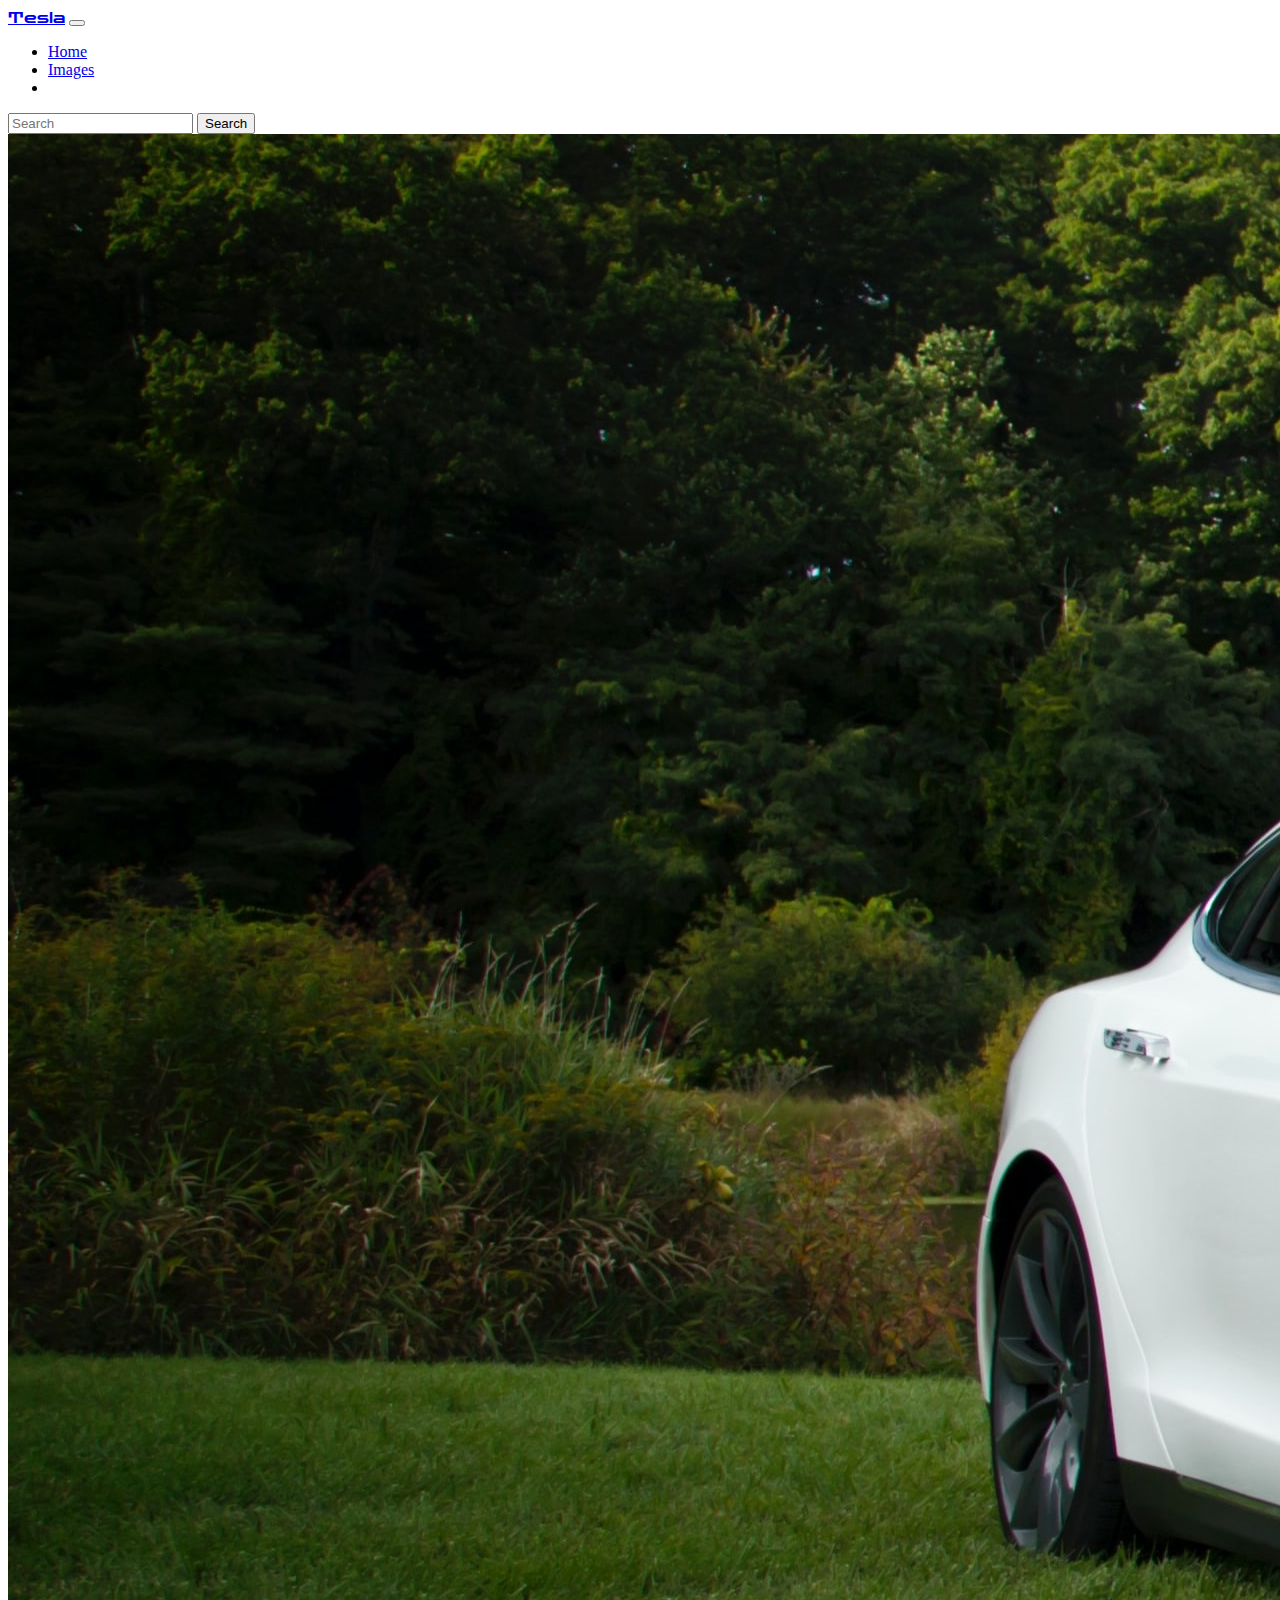
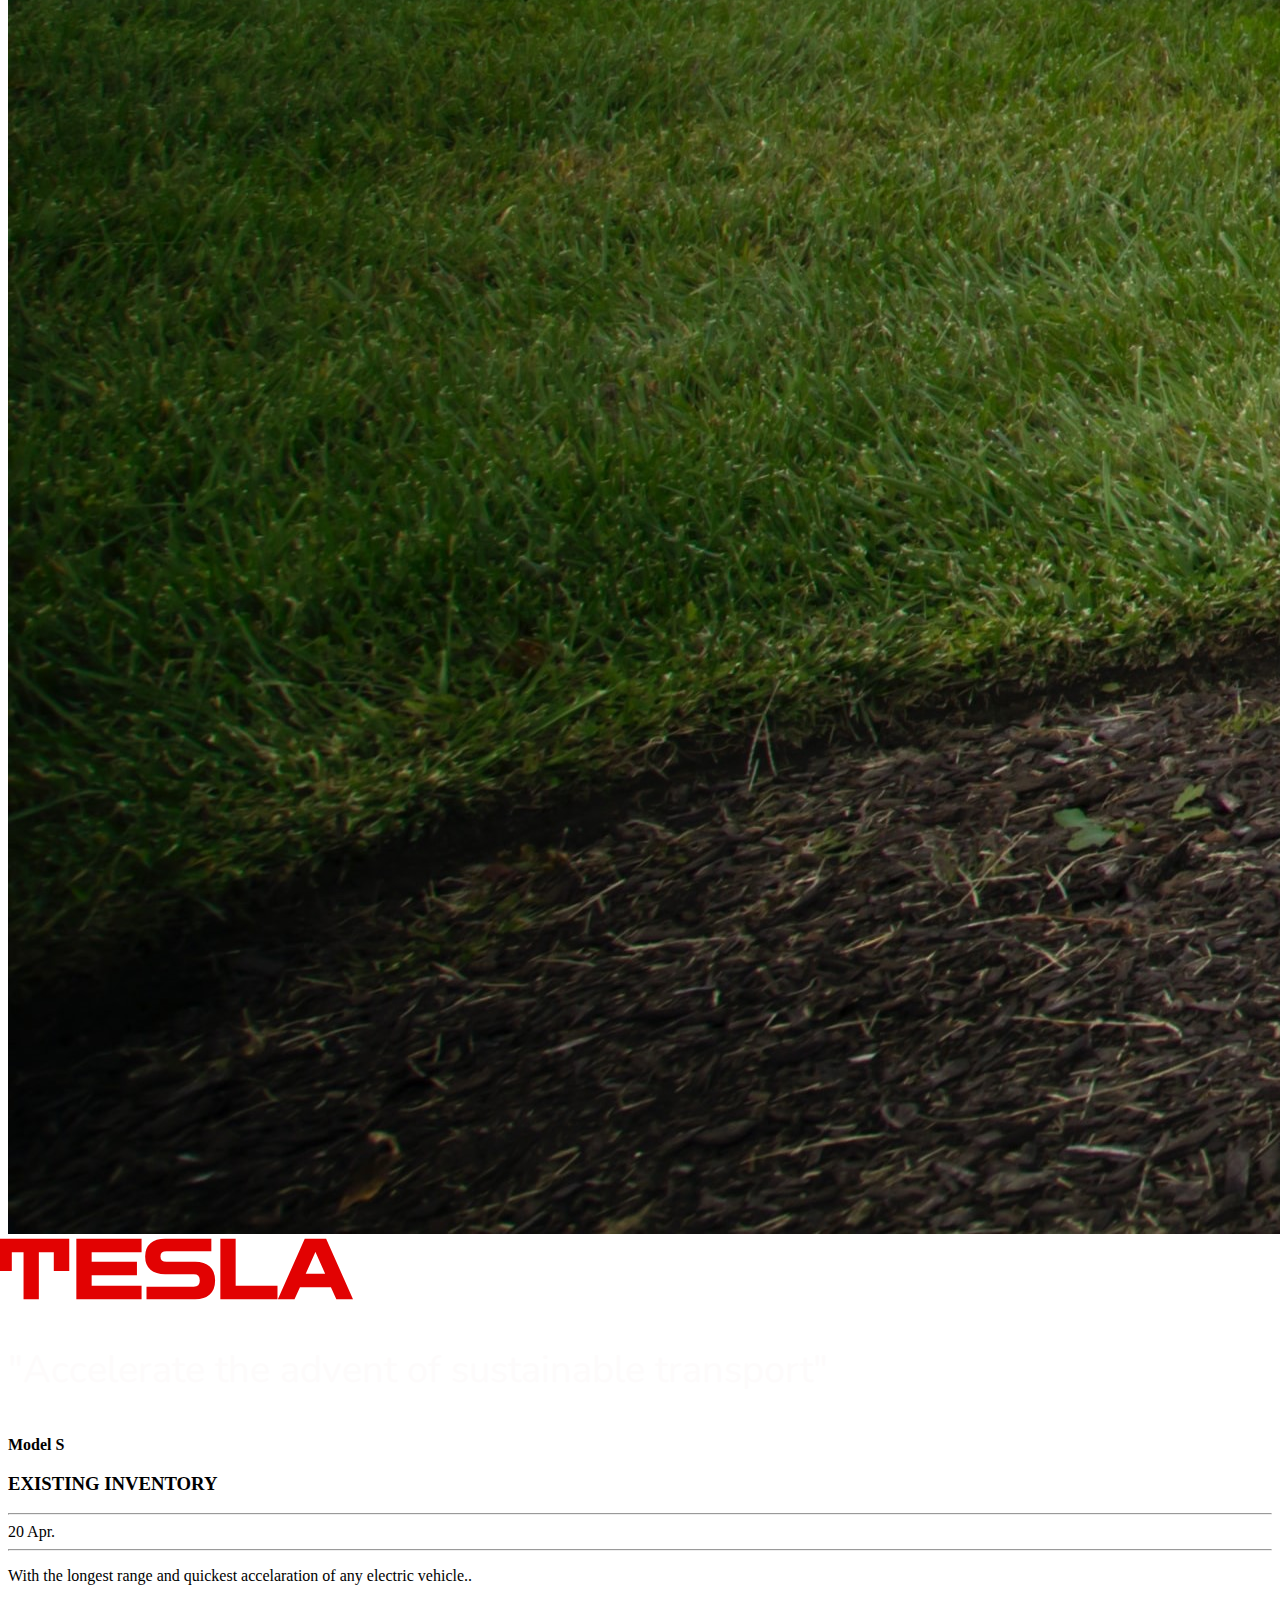
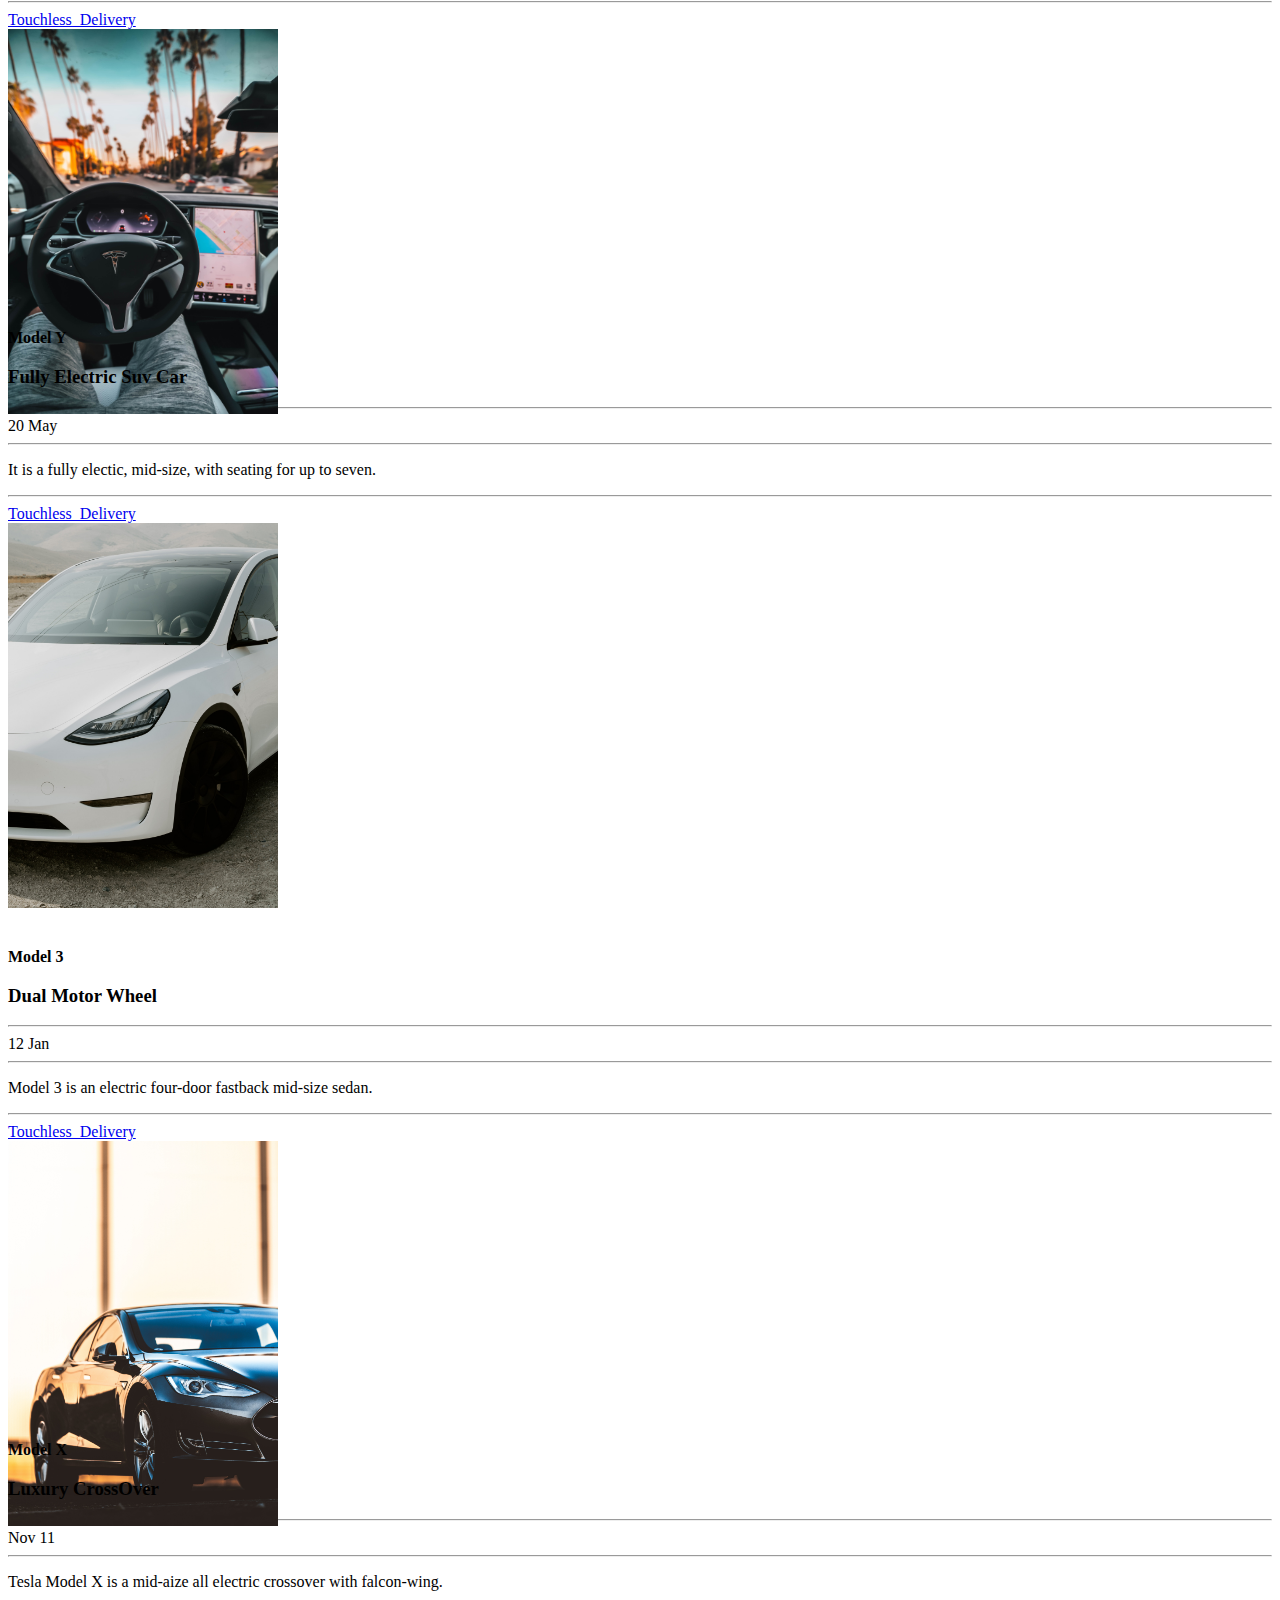
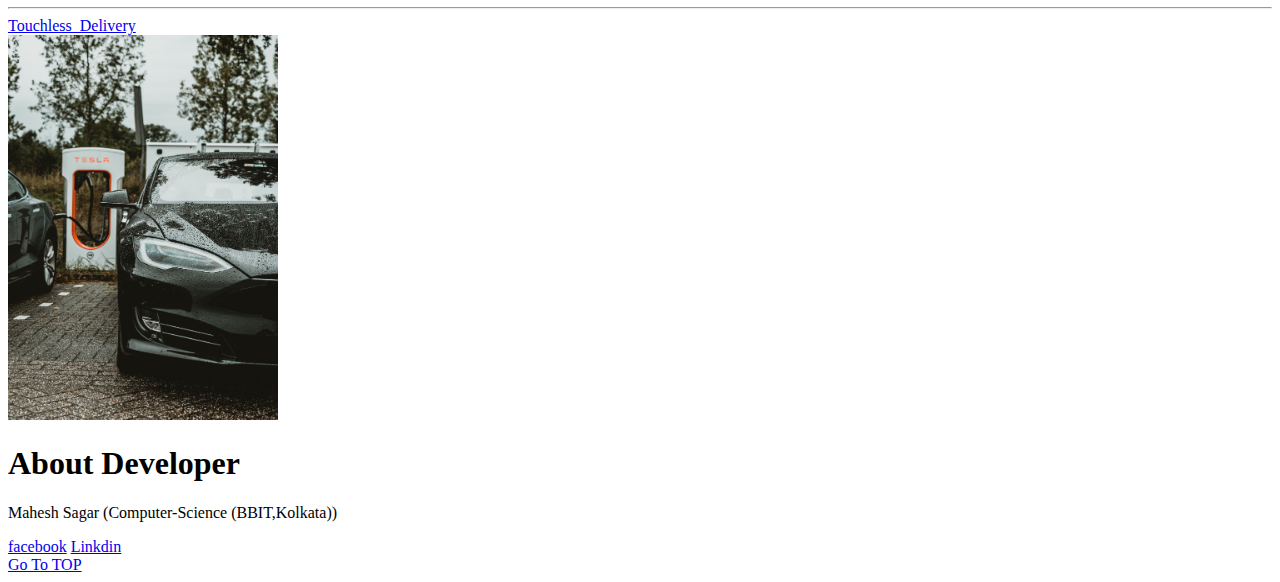
<file: index.html>
<!doctype html>
<html lang="en">

<head>
    <!-- Required meta tags -->
    <meta charset="utf-8">
    <meta name="viewport" content="width=device-width, initial-scale=1">

    <!-- Bootstrap CSS -->
    <link href="https://cdn.jsdelivr.net/npm/bootstrap@5.0.0-beta3/dist/css/bootstrap.min.css" rel="stylesheet"
        integrity="sha384-eOJMYsd53ii+scO/bJGFsiCZc+5NDVN2yr8+0RDqr0Ql0h+rP48ckxlpbzKgwra6" crossorigin="anonymous">

    <title>Tesla | motors</title>
    <link rel="preconnect" href="https://fonts.gstatic.com">
    <link href="https://fonts.googleapis.com/css2?family=Zen+Dots&display=swap" rel="stylesheet">
    <link rel="stylesheet" href="tesla.css">
    <link rel="preconnect" href="https://fonts.gstatic.com">
    <link href="https://fonts.googleapis.com/css2?family=Nunito:wght@300&display=swap" rel="stylesheet">
    <link rel="shortcut icon" href="Tesla_logo.png" type="image/x-icon">
</head>

<body>








    <!-- NAVBAR. -->













    <nav class=" fixed-top navbar navbar-expand-lg navbar-light bg-info">
        <div class="container-fluid">
            <a class="navbar-brand " href="https://www.tesla.com/"> Tesla</a>
            <button class="navbar-toggler" type="button" data-bs-toggle="collapse"
                data-bs-target="#navbarSupportedContent" aria-controls="navbarSupportedContent" aria-expanded="false"
                aria-label="Toggle navigation">
                <span class="navbar-toggler-icon"></span>
            </button>
            <div class="collapse navbar-collapse" id="navbarSupportedContent">
                <ul class="navbar-nav me-auto mb-2 mb-lg-0">
                    <li class="nav-item">
                        <a class="nav-link active " aria-current="page" href="index.html">Home</a>
                    </li>
                    <li class="nav-item active">
                        <a class="nav-link active" href="about.html">Images</a>

                    <li class="nav-item">
                        <a class="nav-link disabled" href="#" tabindex="-1" aria-disabled="true"></a>
                    </li>
                </ul>
                <form class="d-flex">
                    <input class="form-control me-2" type="search" placeholder="Search" aria-label="Search">
                    <button class="btn btn-outline-light" type="submit">Search</button>
                </form>
            </div>
        </div>
    </nav>



    <!-- crausel -->





    <div id="carouselExampleDark" class="carousel carousel-dark slide crausel " data-bs-ride="carousel">
        <!-- <div class="carousel-indicators">
            <button type="button" data-bs-target="#carouselExampleDark" data-bs-slide-to="0" class="active"
                aria-current="true" aria-label="Slide 1"></button>
            <button type="button" data-bs-target="#carouselExampleDark" data-bs-slide-to="1"
                aria-label="Slide 2"></button>
            <button type="button" data-bs-target="#carouselExampleDark" data-bs-slide-to="2"
                aria-label="Slide 3"></button>
        </div> -->
        <div class="carousel-inner">
            <div class="carousel-item active" data-bs-interval="10000">
                <img id="img" src="a (6).jpg" class=" d-block w-100  img-fluid" alt="...">
                <div class="carousel-caption d-none d-md-block">
                    <h5 id="tesla" class="">TESLA</h5>
                    <p id="tesla1">"Accelerate the advent of sustainable transport"</p>
                </div>
            </div>

        </div>

    </div>














    <!-- mid -->











    <div class="container ">
        <div class="row mb-2">
            <div class="col-md-6">
                <div
                    class="row g-0 border rounded overflow-hidden flex-md-row mb-4 shadow-sm h-md-250 position-relative">
                    <div class="col p-4 d-flex flex-column position-static">
                        <strong class="d-inline-block mb-2 text-danger">Model S</strong>
                        <h3 class="mb-0">EXISTING INVENTORY</h3>
                        <hr>
                        <div class="mb-1 text-muted">20 Apr.</div>
                        <hr>
                        <p class="card-text mb-auto">With the longest range and quickest accelaration of any
                            electric
                            vehicle..</p>
                        <hr>
                        <a href="https://www.tesla.com/models" class="btn btn-primary">Touchless_Delivery</a>
                    </div>
                    <div id="a" class="col-auto d-none d-lg-block img-fluid">
                        <img class="bd-placeholder-img img-fluid" width="270" height="385" src="a (4).jpg" alt="">
                    </div>
                </div>
            </div>
            <div class="col-md-6">
                <div
                    class="row g-0 border rounded overflow-hidden flex-md-row mb-4 shadow-sm h-md-250 position-relative">
                    <div class="col p-4 d-flex flex-column position-static">
                        <strong class="d-inline-block mb-2 text-danger">Model Y</strong>
                        <h3 class="mb-0">Fully Electric Suv Car</h3>
                        <hr>
                        <div class="mb-1 text-muted">20 May</div>
                        <hr>
                        <p class="mb-auto">It is a fully electic, mid-size, with seating for up to seven.</p>
                        <hr>
                        <a href="https://www.tesla.com/modely" class="btn btn-primary">Touchless_Delivery</a>
                    </div>
                    <div class="col-auto d-none d-lg-block">
                        <img class="bd-placeholder-img" width="270" height="385" src="y.jpg" alt="">

                    </div>
                </div>
            </div>
        </div>

        <br>
        <br>

        <div class="row mb-2">
            <div class="col-md-6">
                <div
                    class="row g-0 border rounded overflow-hidden flex-md-row mb-4 shadow-sm h-md-250 position-relative">
                    <div class="col p-4 d-flex flex-column position-static">
                        <strong class="d-inline-block mb-2 text-danger">Model 3</strong>
                        <h3 class="mb-0">Dual Motor Wheel </h3>
                        <hr>
                        <div class="mb-1 text-muted">12 Jan</div>
                        <hr>
                        <p class="card-text mb-auto">Model 3 is an electric four-door fastback mid-size sedan.</p>
                        <hr>
                        <a href="https://www.tesla.com/model3" class="btn btn-primary">Touchless_Delivery</a>
                    </div>
                    <div id="a" class="col-auto d-none d-lg-block img-fluid">
                        <img class="bd-placeholder-img" width="270" height="385" src="a (3).jpg" alt="">
                    </div>
                </div>
            </div>
            <div class="col-md-6">
                <div
                    class="row g-0 border rounded overflow-hidden flex-md-row mb-4 shadow-sm h-md-250 position-relative">
                    <div class="col p-4 d-flex flex-column position-static">
                        <strong class="d-inline-block mb-2 text-danger">Model X</strong>
                        <h3 class="mb-0">Luxury CrossOver</h3>
                        <hr>
                        <div class="mb-1 text-muted">Nov 11</div>
                        <hr>
                        <p class="mb-auto">Tesla Model X is a mid-aize all electric crossover with falcon-wing.</p>
                        <hr>

                        <a href="https://www.tesla.com/modelx" class="btn btn-primary">Touchless_Delivery</a>
                    </div>
                    <div class="col-auto d-none d-lg-block">
                        <img class="bd-placeholder-img" width="270" height="385" src="elec.jpg" alt="">

                    </div>
                </div>
            </div>
        </div>
    </div>

















    <!-- footer. -->














    <div class="bg-dark text-secondary px-4 py-5 text-center">
        <div class="py-5">
            <h1 class="display-5 fw-bold text-white"> About Developer</h1>
            <div class="col-lg-6 mx-auto">
                <p class="fs-5 mb-4"> Mahesh Sagar (Computer-Science (BBIT,Kolkata))</p>
                <div class="d-grid gap-2 d-sm-flex justify-content-sm-center">
                    <a href="https://www.facebook.com/maheshsagar01 " class="btn btn-info">facebook</a>
                    <a href="https://www.linkedin.com/in/maheshsagar01/" class="btn btn-info">Linkdin</a>

                </div>
                <a href="#" class="btn btn-primary my-2 justify-content-sm-center">Go To TOP</a>
            </div>
        </div>
    </div>










    <!-- Optional JavaScript; choose one of the two! -->

    <!-- Option 1: Bootstrap Bundle with Popper -->
    <script src=" https://cdn.jsdelivr.net/npm/bootstrap@5.0.0-beta3/dist/js/bootstrap.bundle.min.js"
        integrity="sha384-JEW9xMcG8R+pH31jmWH6WWP0WintQrMb4s7ZOdauHnUtxwoG2vI5DkLtS3qm9Ekf"
        crossorigin="anonymous"></script>

    <!-- Option 2: Separate Popper and Bootstrap JS -->
    <!--
    <script src="https://cdn.jsdelivr.net/npm/@popperjs/core@2.9.1/dist/umd/popper.min.js" integrity="sha384-SR1sx49pcuLnqZUnnPwx6FCym0wLsk5JZuNx2bPPENzswTNFaQU1RDvt3wT4gWFG" crossorigin="anonymous"></script>
    <script src="https://cdn.jsdelivr.net/npm/bootstrap@5.0.0-beta3/dist/js/bootstrap.min.js" integrity="sha384-j0CNLUeiqtyaRmlzUHCPZ+Gy5fQu0dQ6eZ/xAww941Ai1SxSY+0EQqNXNE6DZiVc" crossorigin="anonymous"></script>
    -->
</body>

</html>
</file>
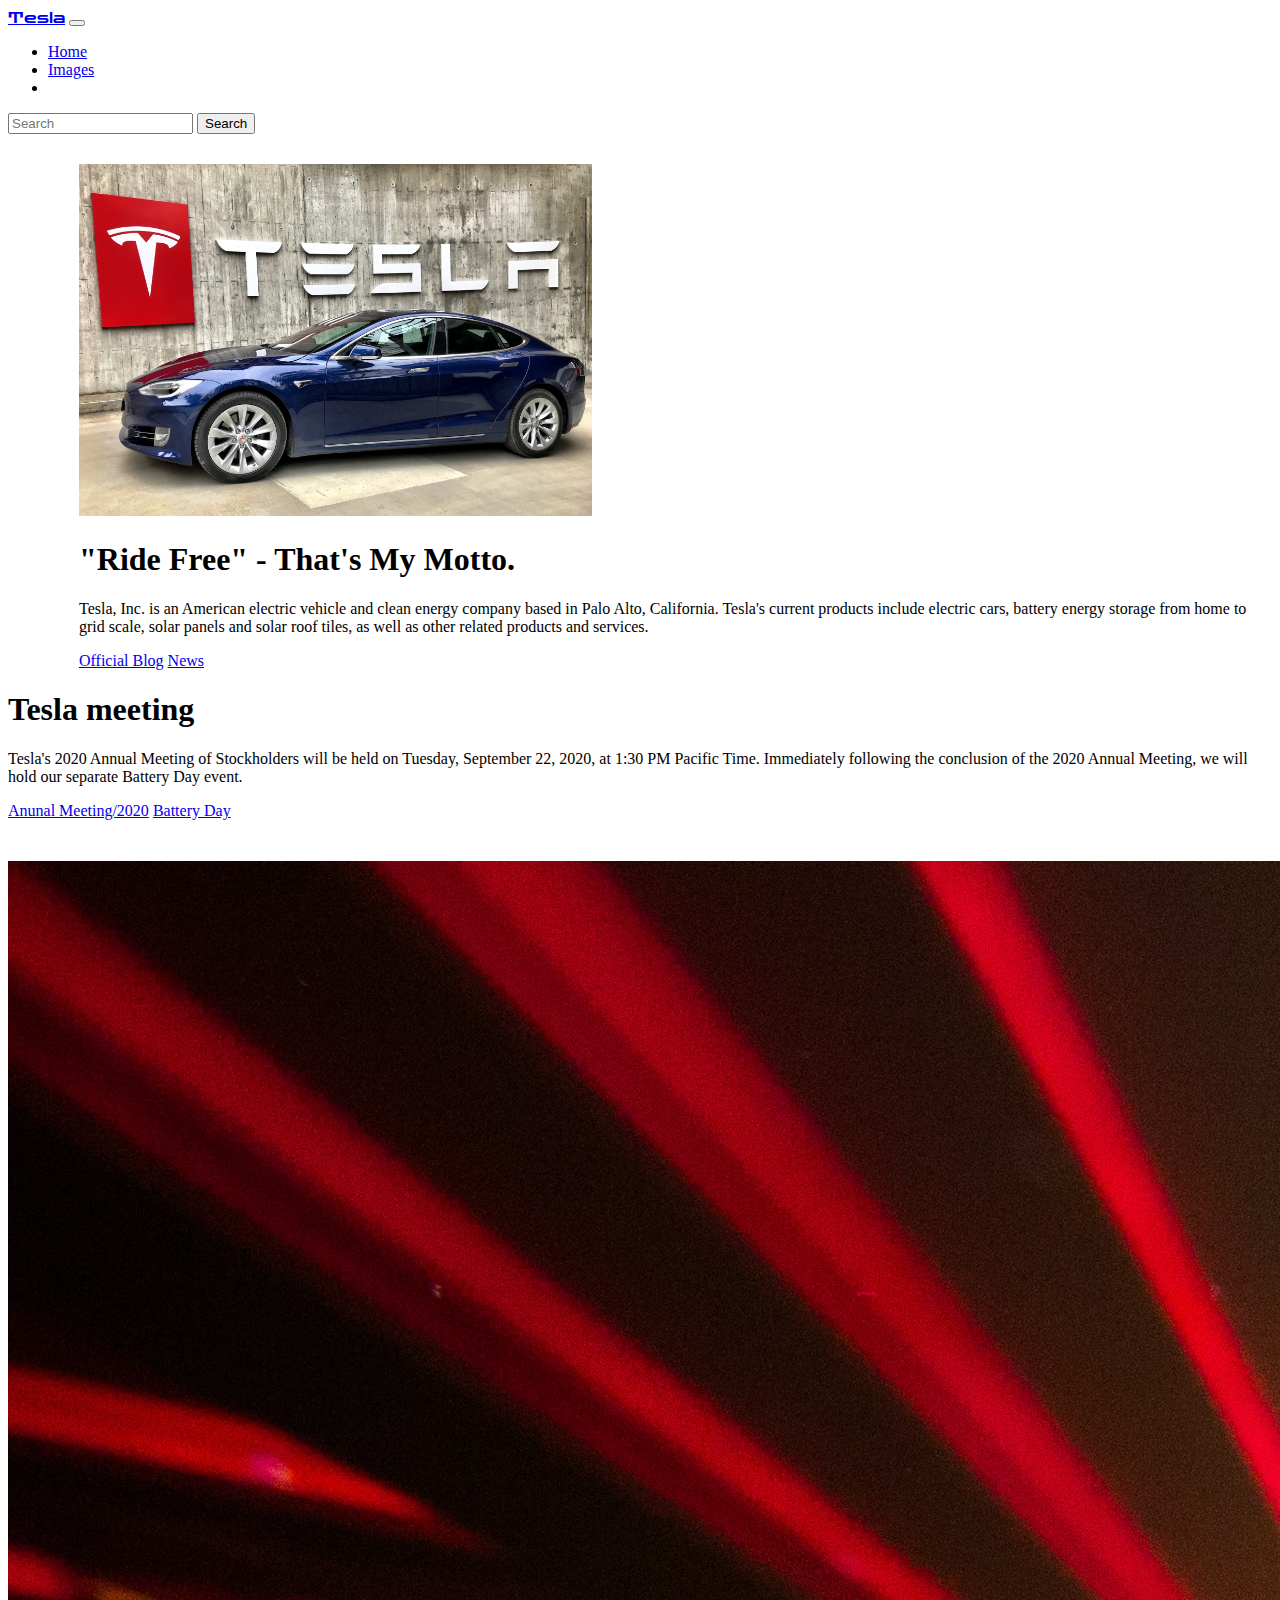
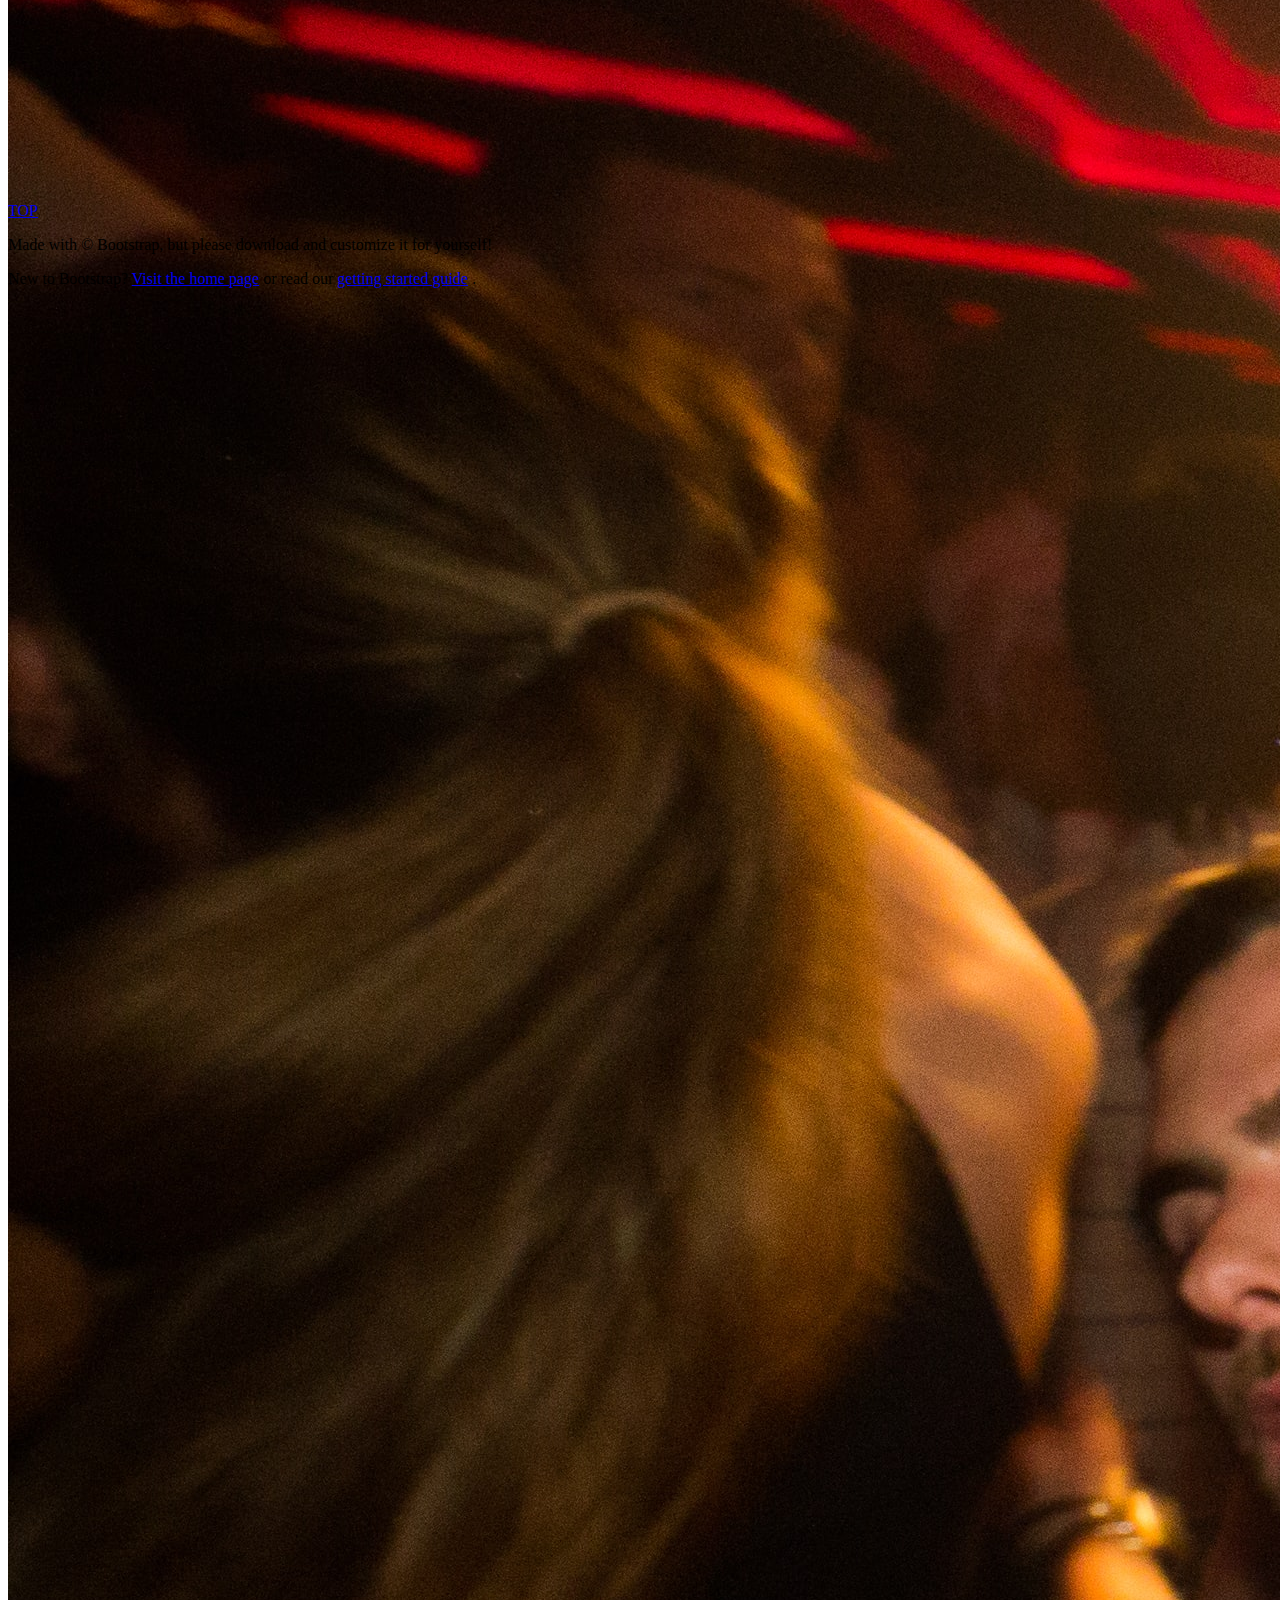
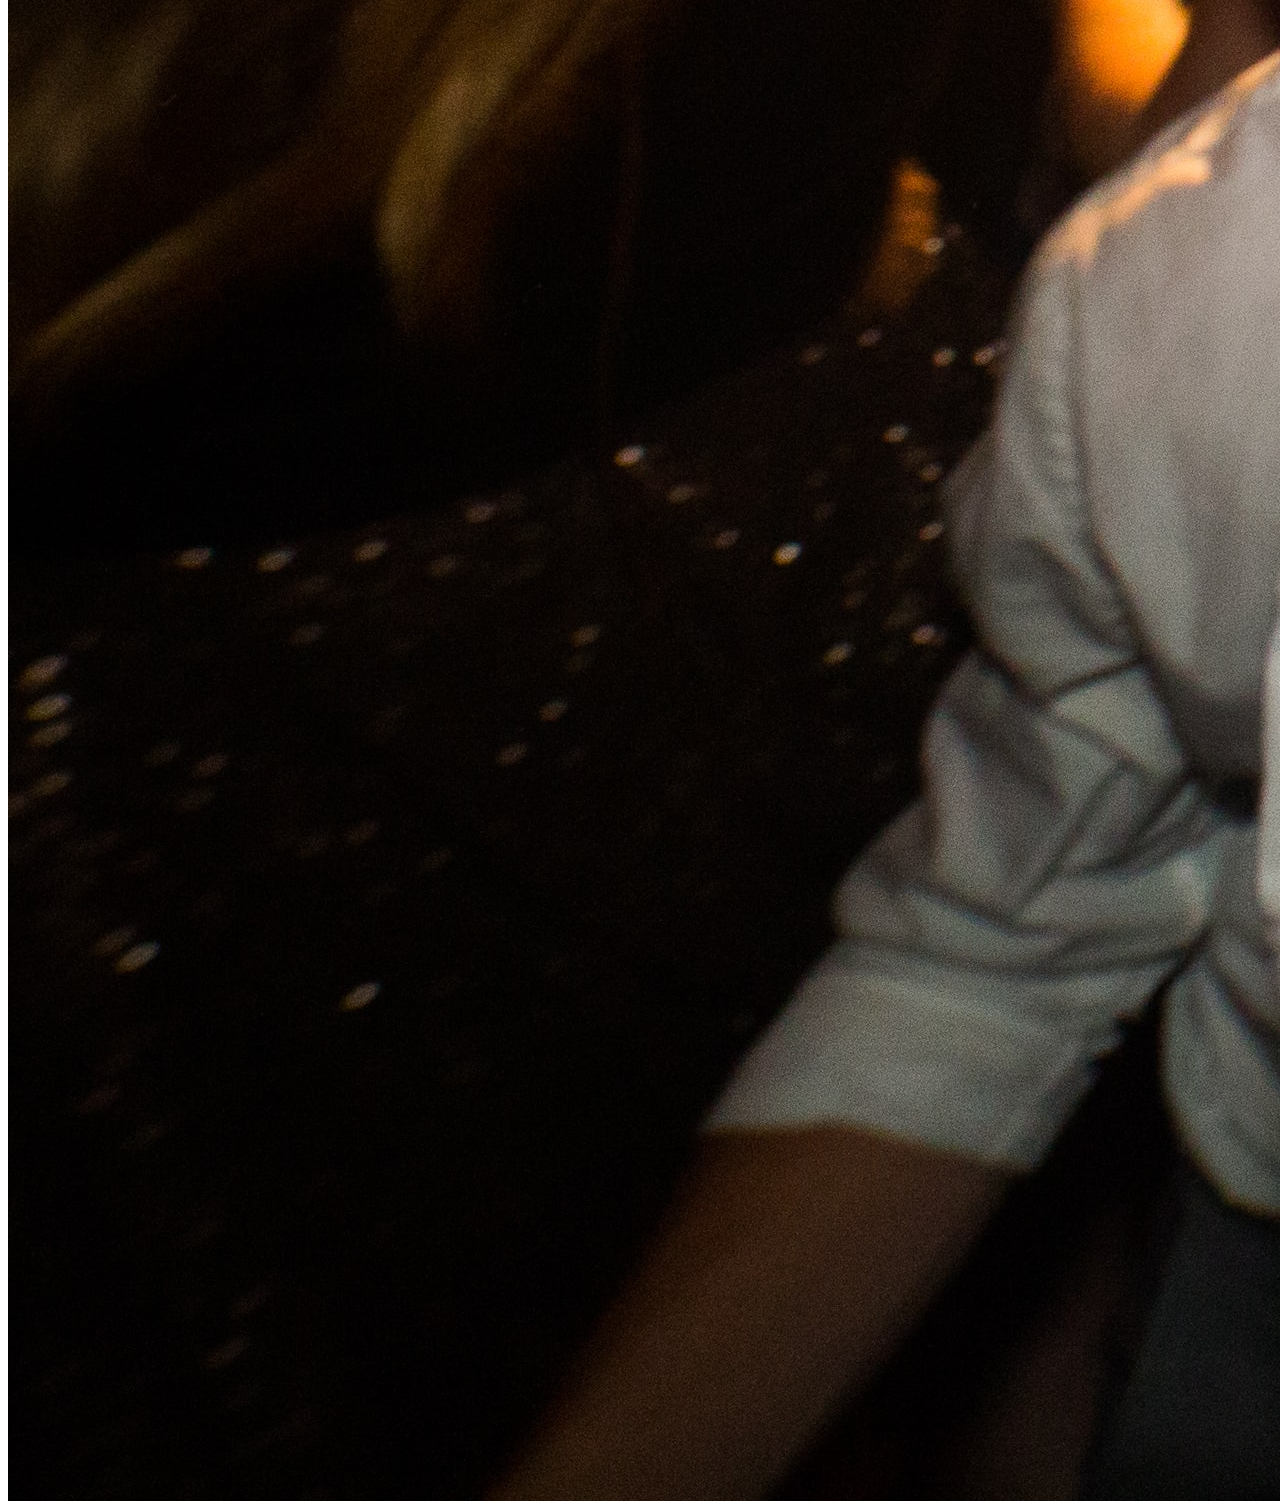
<file: about.html>
<!doctype html>
<html lang="en">

<head>
    <!-- Required meta tags -->
    <meta charset="utf-8">
    <meta name="viewport" content="width=device-width, initial-scale=1">

    <!-- Bootstrap CSS -->
    <link href="https://cdn.jsdelivr.net/npm/bootstrap@5.0.0-beta3/dist/css/bootstrap.min.css" rel="stylesheet"
        integrity="sha384-eOJMYsd53ii+scO/bJGFsiCZc+5NDVN2yr8+0RDqr0Ql0h+rP48ckxlpbzKgwra6" crossorigin="anonymous">

    <title>Hello, world!</title>
    <link rel="preconnect" href="https://fonts.gstatic.com">
    <link href="https://fonts.googleapis.com/css2?family=Zen+Dots&display=swap" rel="stylesheet">
    <link rel="stylesheet" href="tesla.css">
</head>

<body>



    <!-- NAVBAR. -->



    <nav class=" fixed-top navbar navbar-expand-lg navbar-light bg-info">
        <div class="container-fluid">
            <a class="navbar-brand " href="https://www.tesla.com/"> Tesla</a>
            <button class="navbar-toggler" type="button" data-bs-toggle="collapse"
                data-bs-target="#navbarSupportedContent" aria-controls="navbarSupportedContent" aria-expanded="false"
                aria-label="Toggle navigation">
                <span class="navbar-toggler-icon"></span>
            </button>
            <div class="collapse navbar-collapse" id="navbarSupportedContent">
                <ul class="navbar-nav me-auto mb-2 mb-lg-0">
                    <li class="nav-item">
                        <a class="nav-link active " aria-current="page" href="index.html">Home</a>
                    </li>
                    <li class="nav-item active">
                        <a class="nav-link active" href="about.html">Images</a>

                    <li class="nav-item">
                        <a class="nav-link disabled" href="#" tabindex="-1" aria-disabled="true"></a>
                    </li>
                </ul>
                <form class="d-flex">
                    <input class="form-control me-2" type="search" placeholder="Search" aria-label="Search">
                    <button class="btn btn-outline-light" type="submit">Search</button>
                </form>
            </div>
        </div>
    </nav>









    <div id="ab" class="row flex-lg-row-reverse align-items-center g-5 py-5 mx-12 ">
        <div class="col-10 col-sm-8 col-lg-6">
            <img id="ac" src="n (1).jpg" class="d-block mx-lg-auto img-fluid" alt="Bootstrap Themes" width="200"
                height="100" loading="lazy">
        </div>
        <div class="col-lg-6">
            <h1 class="display-5 fw-bold lh-1 mb-3 bg-danger">"Ride Free" - That's My Motto.</h1>
            <p class="lead">Tesla, Inc. is an American electric vehicle and clean energy company based in Palo Alto,
                California. Tesla's current products include electric cars, battery energy storage from home to grid
                scale, solar panels and solar roof tiles, as well as other related products and services.</p>
            <div class="d-grid gap-2 d-md-flex justify-content-md-start">
                <a href="https://www.tesla.com/blog/dual-motor-model-s-and-autopilot" class="btn btn-primary">Official
                    Blog</a>
                <a href="https://www.tesmanian.com/blogs/tesmanian-blog" class="btn btn-primary">News</a>
            </div>
        </div>
    </div>












    <div class="px-4 pt-5 my-5 text-center border-bottom">
        <h1 class="display-4 fw-bold ">Tesla meeting</h1>
        <div class="col-lg-6 mx-auto">
          <p class="lead mb-4">Tesla's 2020 Annual Meeting of Stockholders will be held on Tuesday, September 22, 2020, at 1:30 PM Pacific Time. Immediately following the conclusion of the 2020 Annual Meeting, we will hold our separate Battery Day event. </p>
          <div class="d-grid gap-2 d-sm-flex justify-content-sm-center mb-5">
    <a href="https://www.tesla.com/2020shareholdermeeting#:~:text=Tesla's%202020%20Annual%20Meeting%20of,to%20the%20general%20public%20below." class="btn btn-danger">Anunal Meeting/2020</a>
            <a href="https://www.youtube.com/watch?v=l6T9xIeZTds" class="btn btn-danger">Battery Day</a>
          </div>
        </div>
        <div id="zz" class="overflow-hidden" style="max-height: 100vh;">
          <div class="container px-5">
            <img src="party.jpg" class="img-fluid border rounded-3 shadow-lg mb-4" alt="Example image"  loading="lazy">
          </div>
        </div>
      </div>













      <footer class="text-muted py-5">
        <div class="container">
          <p class="float-end mb-1">
           <a href="#" class="btn btn-success">TOP</a>
          </p>
          <p class="mb-1"><font style="vertical-align: inherit;"><font style="vertical-align: inherit;">Made with © Bootstrap, but please download and customize it for yourself!</font></font></p>
          <p class="mb-0"><font style="vertical-align: inherit;"><font style="vertical-align: inherit;">New to Bootstrap? </font></font><a href="/"><font style="vertical-align: inherit;"><font style="vertical-align: inherit;">Visit the home page</font></font></a><font style="vertical-align: inherit;"><font style="vertical-align: inherit;"> or read our </font></font><a href="/docs/5.0/getting-started/introduction/ "><font style="vertical-align: inherit;"><font style="vertical-align: inherit;">getting started guide</font></font></a><font style="vertical-align: inherit;"><font style="vertical-align: inherit;"> .</font></font></p>
        </div>
      </footer>




    <!-- 

<div class="row py-lg-5">
    <div class="col-lg-6 col-md-8 mx-auto">
      <h1 class="fw-light">Remark:</h1>
     <div class="remark bg-success"> <p>"Bs Itna hi bannane me bechare ki G ft gyi hai." </p>
        <br>
               -Elon Musk (CEO) 
         
     </div>
<hr>     
        <a href="#" class="btn btn-primary my-2">Go To TOP</a>
       
      </p>
    </div>
  </div>





































   -->
</file>
<file: tesla.css>
.navbar-brand{
   font-family: 'Zen Dots', cursive;
}

 /* .carousel-inner{
height: 550px;
}  */
.container{
    margin-top: 41px;
}
#a{
    height: 300px;
    width: 300px;
}
#b{
    height: 300px;
    width: 300px;

}
#tesla{
    font-family: 'Zen Dots', cursive;
    color: rgb(226, 2, 2);
    font-size: 80px;
    margin: -14px;
}
#tesla1{
    font-family: 'Nunito', sans-serif;
    color: rgb(253, 251, 251);
    font-size: 38px;
    

}
#ab{
    margin-left: 71px;
    margin-top: 60px;
}
#ac{
    margin-top: -30px;
    height: 352px;
    width: 513px;
}


#img{
    height: 10%;
}
</file>
